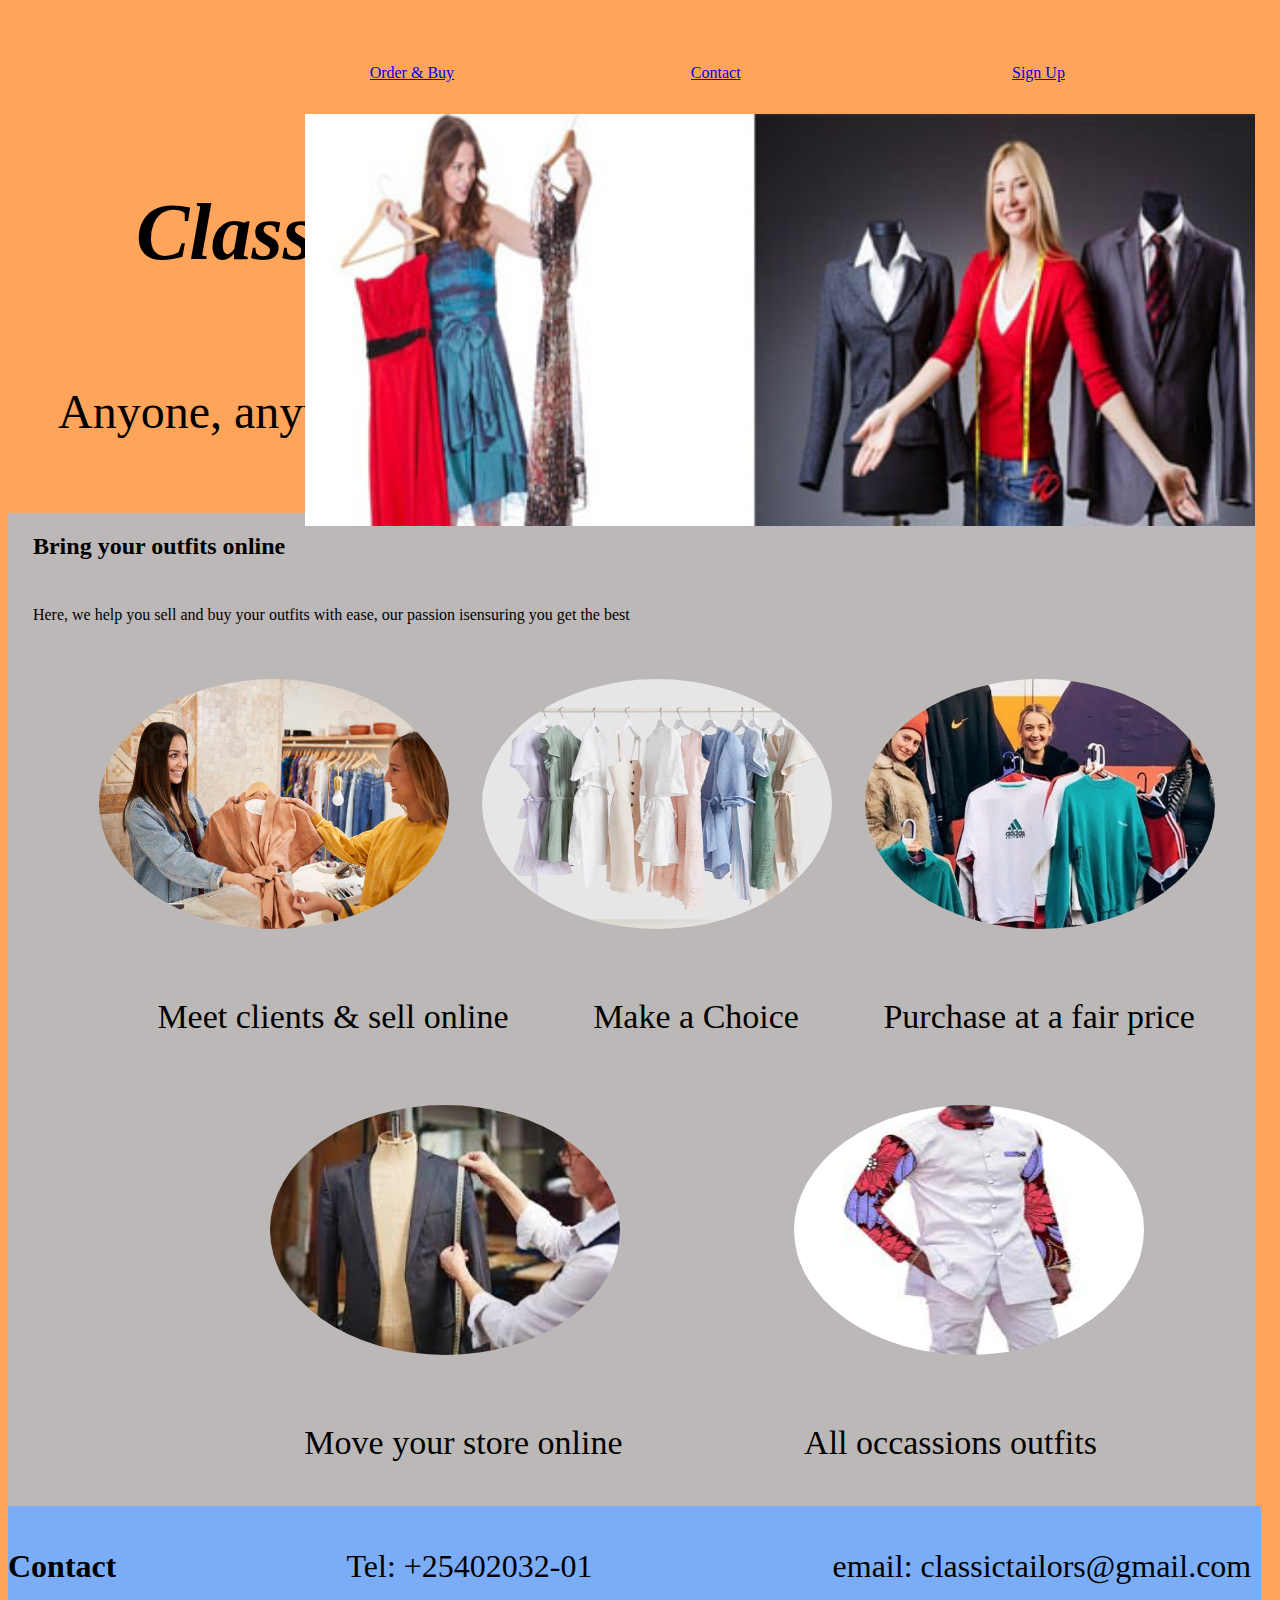
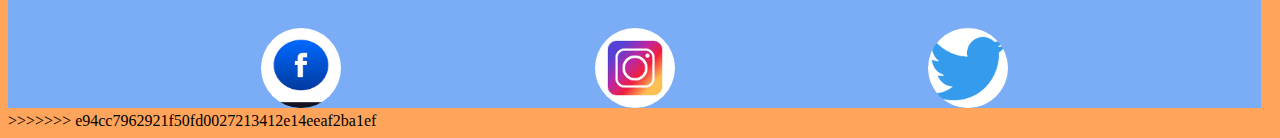
<file: index.html>
<!DOCTYPE html>

<html lang="en">
<head>
    <meta charset="UTF-8">
    <meta name="viewport" content="width=device-width, initial-scale=1.0">
    <title>Classic Tailors</title>
    <link rel="stylesheet" href="./css/styles.css">
</head>
<body>
    <header>
        <div id="Classic Tailors">
            <nav>
                <ul>
                     
                    <li><a href="./html/Signup.html">Sign Up</a></li>
                    <li><a href="#">Contact</a></li>
                    <li><a href="./html/order.html">Order & Buy</a></li>
                    <li><a href="./html/about.html">About Us</a></li>
                    <li><a href="index.html">Home</a></li>

                </ul>
            </nav>

        </div>
    </header>
    <main>
        <div class="section1">
            <h1>Classic Tailors</h1>
            <div>
                <p>Anyone, anywhere can get his or her outfits.</p>
                <img id="banner" src="images/banner.jpg" alt="images" width="950" height="">
            </div>

        </div>
        <div class="section2">
            <h2>Bring your outfits online</h2>
            <p>Here, we help you sell and buy your outfits with ease, our passion isensuring you get the best</p>
    
    
                    <div class="row1">
                        
                        <img src="images/client.jpg" alt="images" width="350" height="250">
                        
                        
                        <img src="images/choice.jpg" alt="images" width="350" height="250">
                        

                        <img src="images/purchase.jpg" alt="images" width="350" height="250">
                        
                        
                    </div>
                    <div class="title1">
                        <p class="col-title">Meet clients & sell online</p>
                        <p class="col-title">Make a Choice</p>
                        <p class="col-title">Purchase at a fair price</p></a>
                    </div>
            

                <div class="row2">
                    <img src="images/suitestailor.jpeg" alt="images" width="350" height="250">
                    
                    
                    <img src="images/pantafrican.jpeg" alt="images" width="350" height="250">
                   
                    
                </div>
        
                   <div class="title2">
                    <p class="col-title"> Move your store online</p>
                    <p class="col-title">All occassions outfits</p>

                   </div>
            
        </div>
       

        </div>


    </main>
    
</body>
<footer>
    <div class="contact">
        <h4>Contact</h4>
        <p>Tel: +25402032-01</p>
        <p>email: classictailors@gmail.com</p>
    </div>
   <div id="icons">
    <img src="images/facebook.jpeg" alt="images" width="80" height="80">
    <img src="images/instagram.jpeg" alt="images" width="80" height="80">
    <img src="images/twitter.png" alt="images" width="80" height="80">
   </div>

    
</footer>
>>>>>>> e94cc7962921f50fd0027213412e14eeaf2ba1ef
</html>
</file>
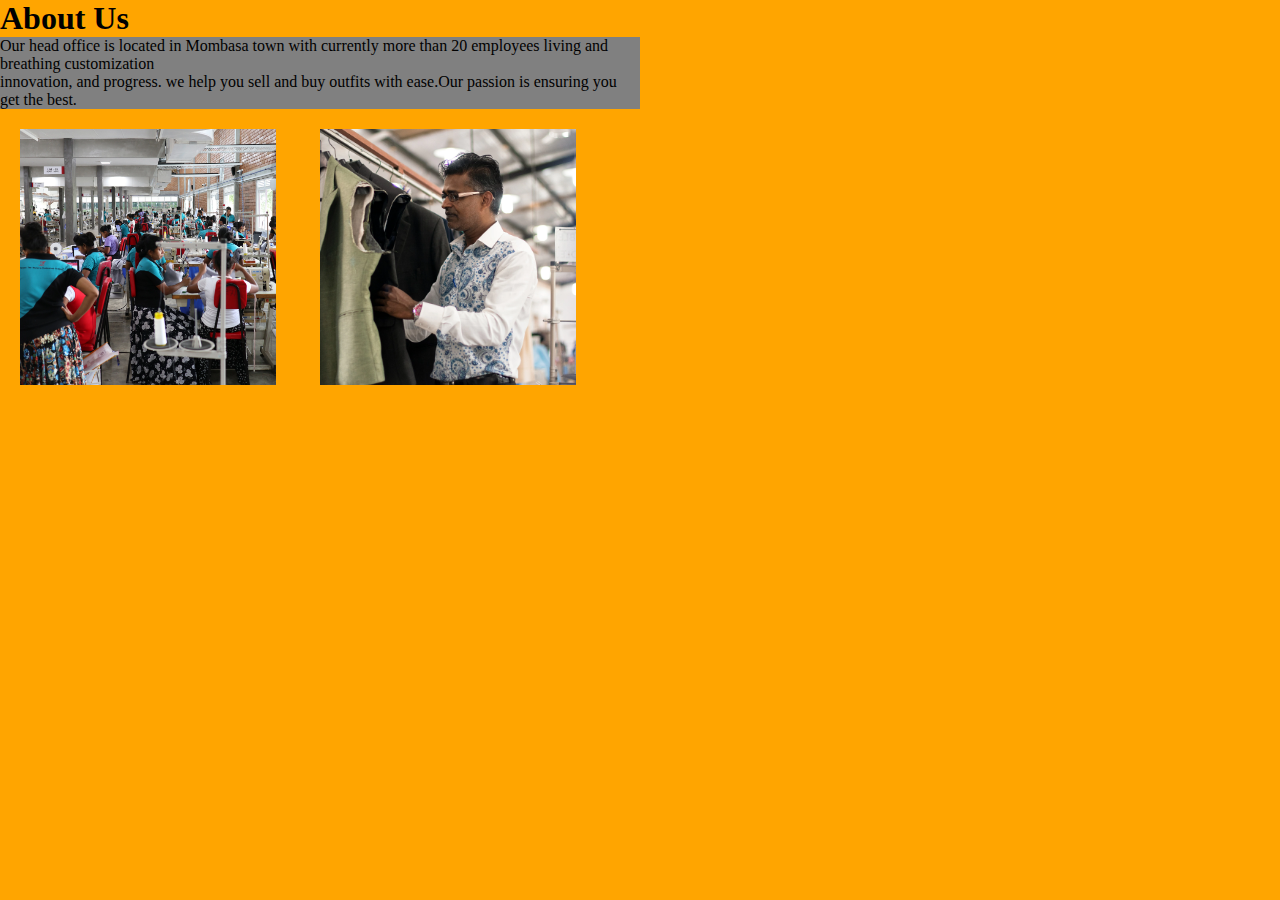
<file: about.html>
<!DOCTYPE html>
<html>
    <head>
      <meta charset="utf-8">
      <meta name="viewport" content="width=device-width">
        <title>Tailors</title>
        <link rel ="stylesheet" type="text/css" href="styles.css">
    </head>
    <body>
        <h1>About Us</h1>
        <p class="abt">Our head office is located in  Mombasa town with currently more than 20 employees living and breathing customization </br> innovation, and progress.
          we help you sell and buy outfits with ease.Our passion is ensuring you get the best.
      </p>
      <img src ="img/tailor.png">
      <img class="img" src="img/clothes.png">
      </body>
      </html>
</file>
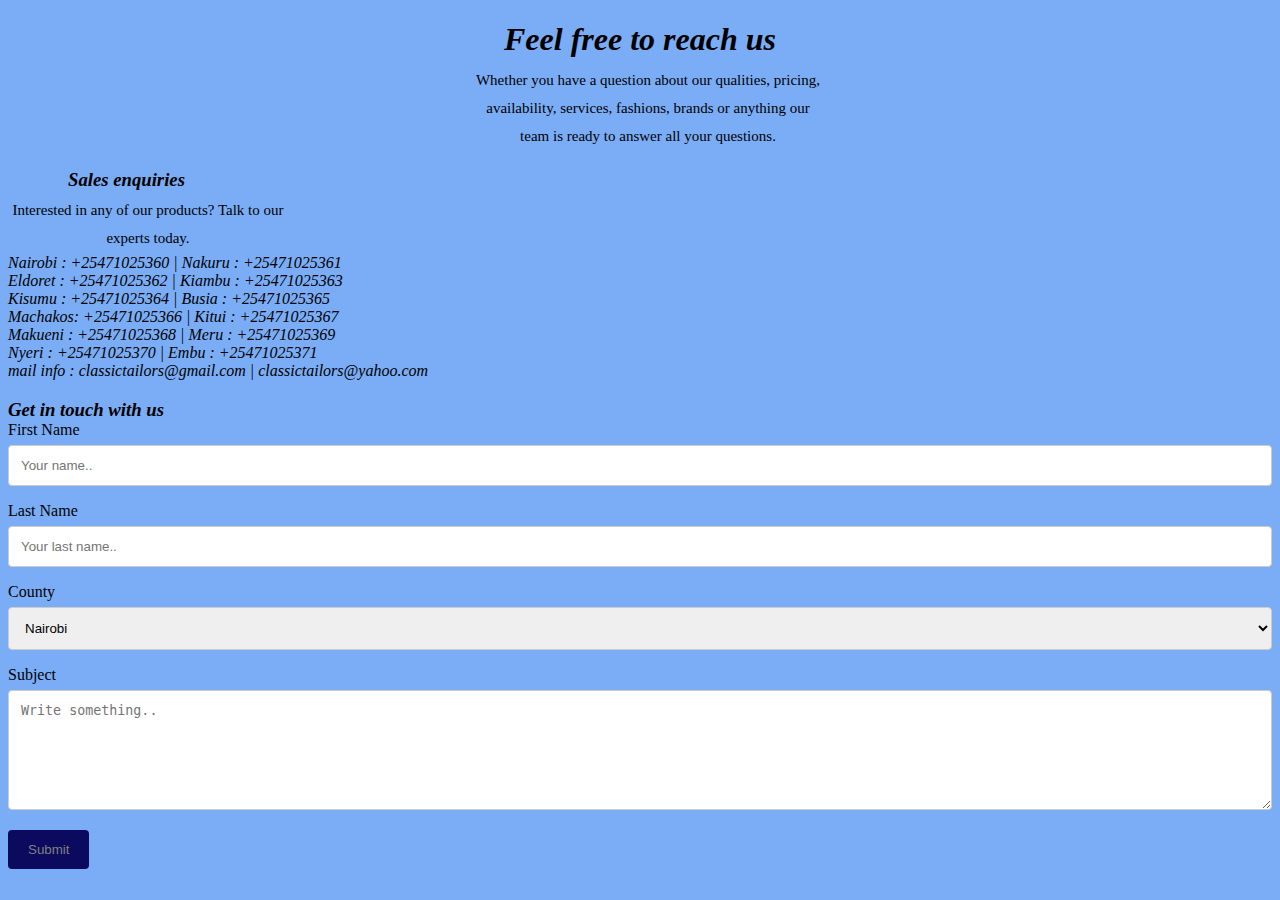
<file: Contacts.html>
<!DOCTYPE html>
<html>
    <head>
        <title>
         Contacts
        </title>
        <link rel="stylesheet" type="text/css" href="Contacts.css">
    </head>
    <body>
        <h1>Feel free to reach us</h1>
<p>Whether you have a question about our qualities, pricing, availability, services, fashions,
    brands or anything our team is ready to answer all your questions.
</p>
<div class="Sales">
    <h3>Sales enquiries</h3>
    <p id="second">Interested in any of our products? Talk to our experts today.</p>
    <ul>
        <li>Nairobi : +25471025360 | Nakuru : +25471025361</li>
        <li>Eldoret : +25471025362 | Kiambu : +25471025363</li>
        <li>Kisumu  : +25471025364 | Busia  : +25471025365</li>
        <li>Machakos: +25471025366 | Kitui  : +25471025367</li>
        <li>Makueni : +25471025368 | Meru   : +25471025369</li>
        <li>Nyeri   : +25471025370 | Embu   : +25471025371</li>
        <li>mail info : classictailors@gmail.com | classictailors@yahoo.com</li>
    </ul>
    <h3 id="name">Get in touch with us</h3>
</div>

<div class="container">
    <form action="action_page.php">
  
      <label for="fname">First Name</label>
      <input type="text" id="fname" name="firstname" placeholder="Your name..">
      <label for="lname">Last Name</label>
      <br>
    <input type="text" id="lname" name="lastname" placeholder="Your last name..">
    <label for="county">County</label>
    <select id="county" name="county">
      <option value="nairobi">Nairobi</option>
      <option value="mombasa">Mombasa</option>
      <option value="kisumu">Kisumu</option>
    </select>
    <label for="subject">Subject</label>
    <textarea id="subject" name="subject" placeholder="Write something.." style="height:120px"></textarea>
    <input type="submit" value="Submit">
 </form></div>     
    </body>
</html>
</file>
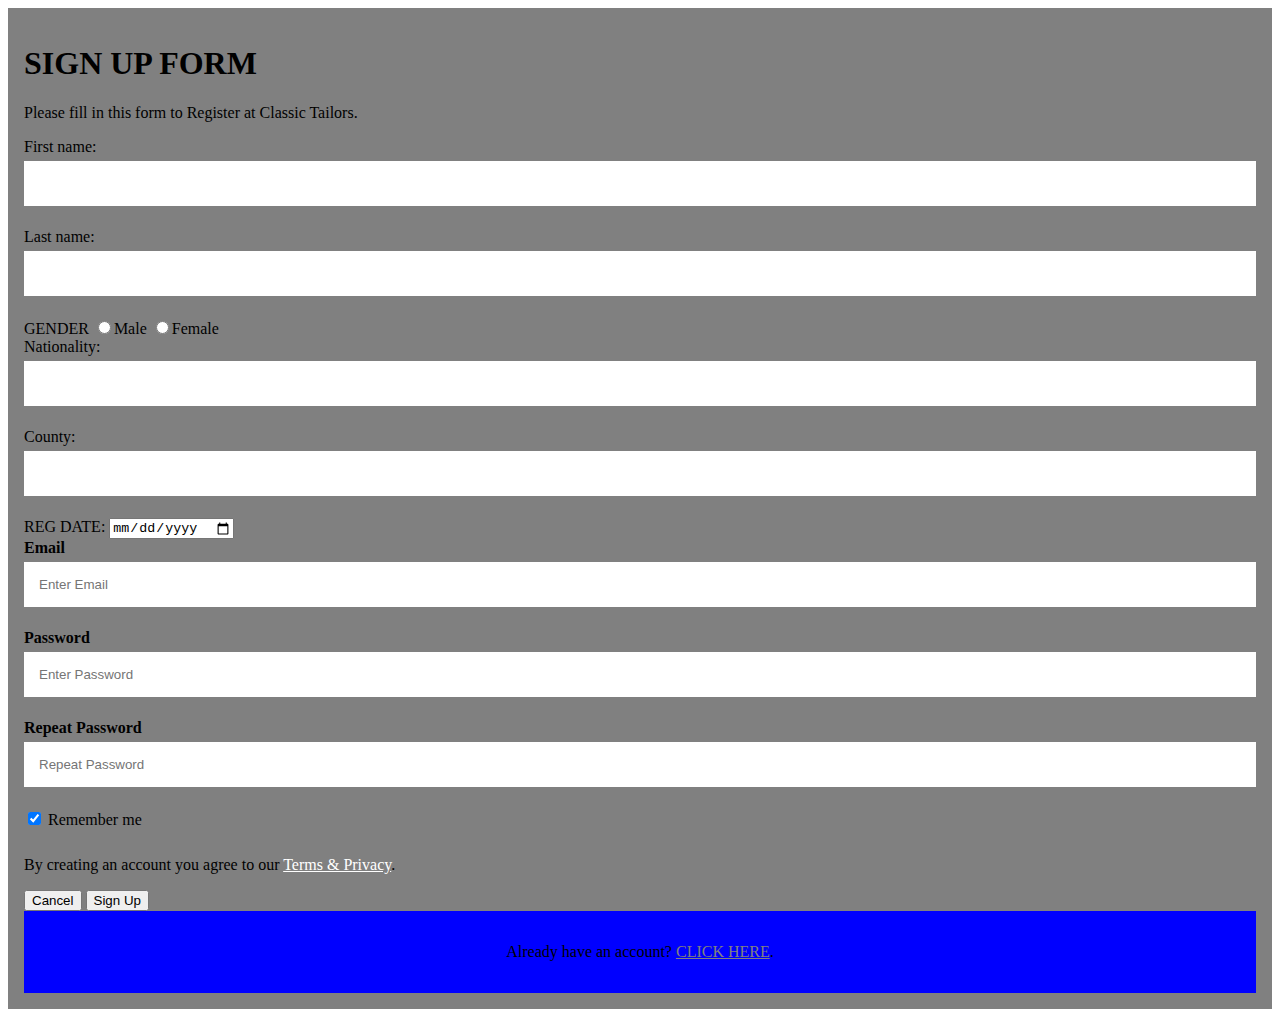
<file: Signup.html>
<html lang="en">
<head>
    <meta charset="UTF-8">
    <meta name="viewport" content="width=device-width, initial-scale=1.0">
    <title>Classic Tailors</title>
    <link rel="stylesheet" href="signup.css">
</header>
<body> 
  <form >
    <div class="container" style="background-color:gray">
  <form id="regForm" action="">
    <h1>SIGN UP FORM</h1>
          <p>Please fill in this form to Register at Classic Tailors.</p>
          
            <label for="fname">First name:</label><br>
            <input type="text" id="fname" name="fname"><br>
            <label for="lname">Last name:</label><br>
            <input type="text" id="lname" name="lname"><br>
            <td></td>GENDER</td><td>
            <input type="radio" name="gender">Male
            <input type="radio" name="gender">Female
            </td><br>
            <td>Nationality: </td><td><input type="text" name="nation" required></td>
            </tr><tr>
            <td>County:</td><td> <input type="text" name="resident" required></td>
            <td>REG DATE:</td><td> <input type="date" name="date" required></td>
            </tr><br>
    
          <label for="email"><b>Email</b></label>
          <input type="text" placeholder="Enter Email" name="email" required>
      
          <label for="psw"><b>Password</b></label>
          <input type="password" placeholder="Enter Password" name="psw" required>
    
      
          <label for="psw-repeat"><b>Repeat Password</b></label>
          <input type="password" placeholder="Repeat Password" name="psw-repeat" required>
      
          <label>
            <input type="checkbox" checked="checked" name="remember" style="margin-bottom:15px"> Remember me
          </label>
      
          <p>By creating an account you agree to our <a href="#" style="color:white">Terms & Privacy</a>.</p>
      
          <div class="clearfix">
            <button type="button" class="cancelbtn">Cancel</button>
            <button type="submit" class="signupbtn">Sign Up</button>
    
    
        <div class="container signin">
          <p>Already have an account? <a href="order&buy.html">CLICK HERE</a>.</p>
          </div>
        </div>
      </form>
    </body>
    </html>
</file>
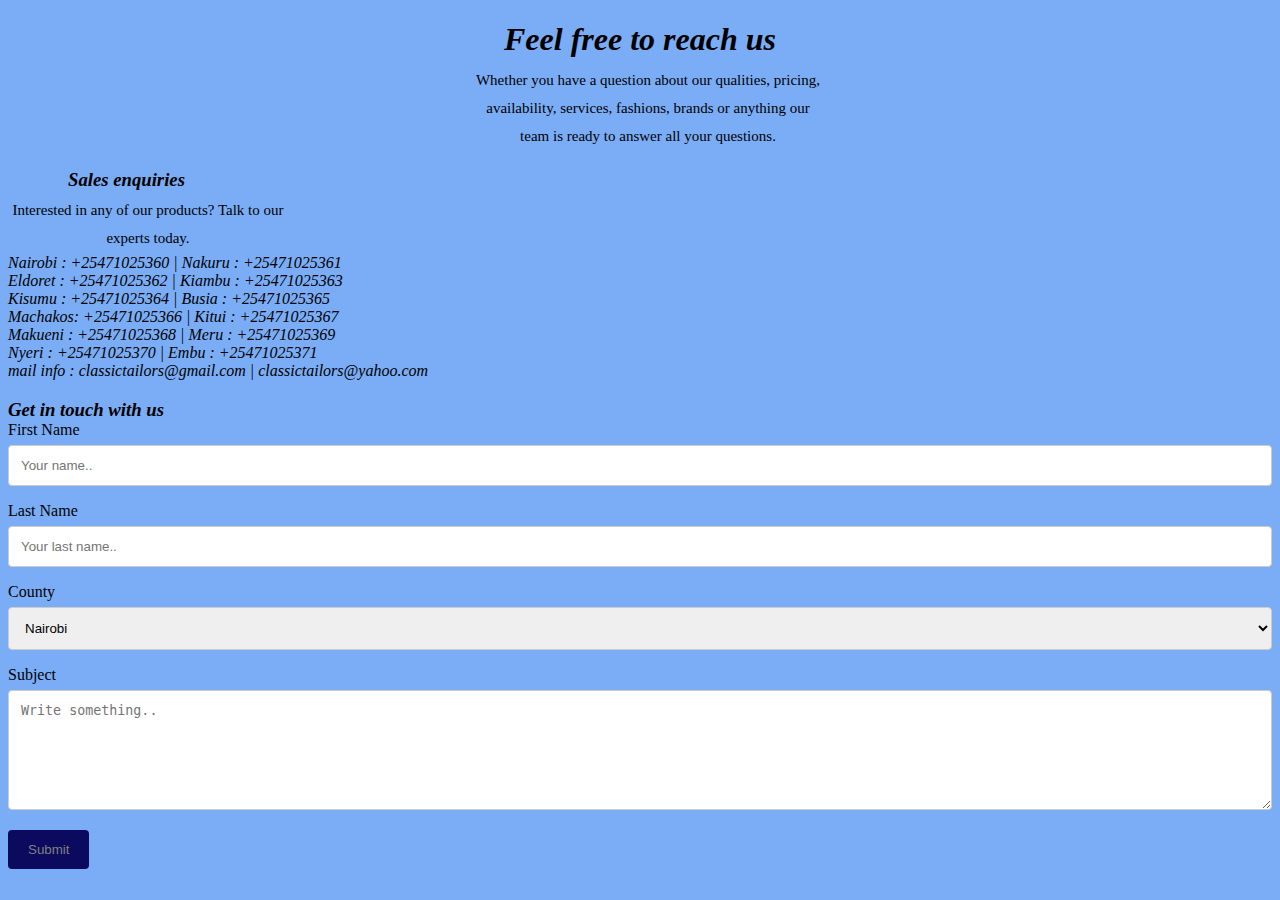
<file: html/contacts.html>
<!DOCTYPE html>
<html>
    <head>
        <title>
         Contacts
        </title>
        <link rel="stylesheet" type="text/css" href="../css/contacts.css">
    </head>
    <body>
        <h1>Feel free to reach us</h1>
<p>Whether you have a question about our qualities, pricing, availability, services, fashions,
    brands or anything our team is ready to answer all your questions.
</p>
<div class="Sales">
    <h3>Sales enquiries</h3>
    <p id="second">Interested in any of our products? Talk to our experts today.</p>
    <ul>
        <li>Nairobi : +25471025360 | Nakuru : +25471025361</li>
        <li>Eldoret : +25471025362 | Kiambu : +25471025363</li>
        <li>Kisumu  : +25471025364 | Busia  : +25471025365</li>
        <li>Machakos: +25471025366 | Kitui  : +25471025367</li>
        <li>Makueni : +25471025368 | Meru   : +25471025369</li>
        <li>Nyeri   : +25471025370 | Embu   : +25471025371</li>
        <li>mail info : classictailors@gmail.com | classictailors@yahoo.com</li>
    </ul>
    <h3 id="name">Get in touch with us</h3>
</div>

<div class="container">
    <form action="action_page.php">
  
      <label for="fname">First Name</label>
      <input type="text" id="fname" name="firstname" placeholder="Your name..">
      <label for="lname">Last Name</label>
      <br>
    <input type="text" id="lname" name="lastname" placeholder="Your last name..">
    <label for="county">County</label>
    <select id="county" name="county">
      <option value="nairobi">Nairobi</option>
      <option value="mombasa">Mombasa</option>
      <option value="kisumu">Kisumu</option>
    </select>
    <label for="subject">Subject</label>
    <textarea id="subject" name="subject" placeholder="Write something.." style="height:120px"></textarea>
    <input type="submit" value="Submit">
 </form></div>     
    </body>
</html>
</file>
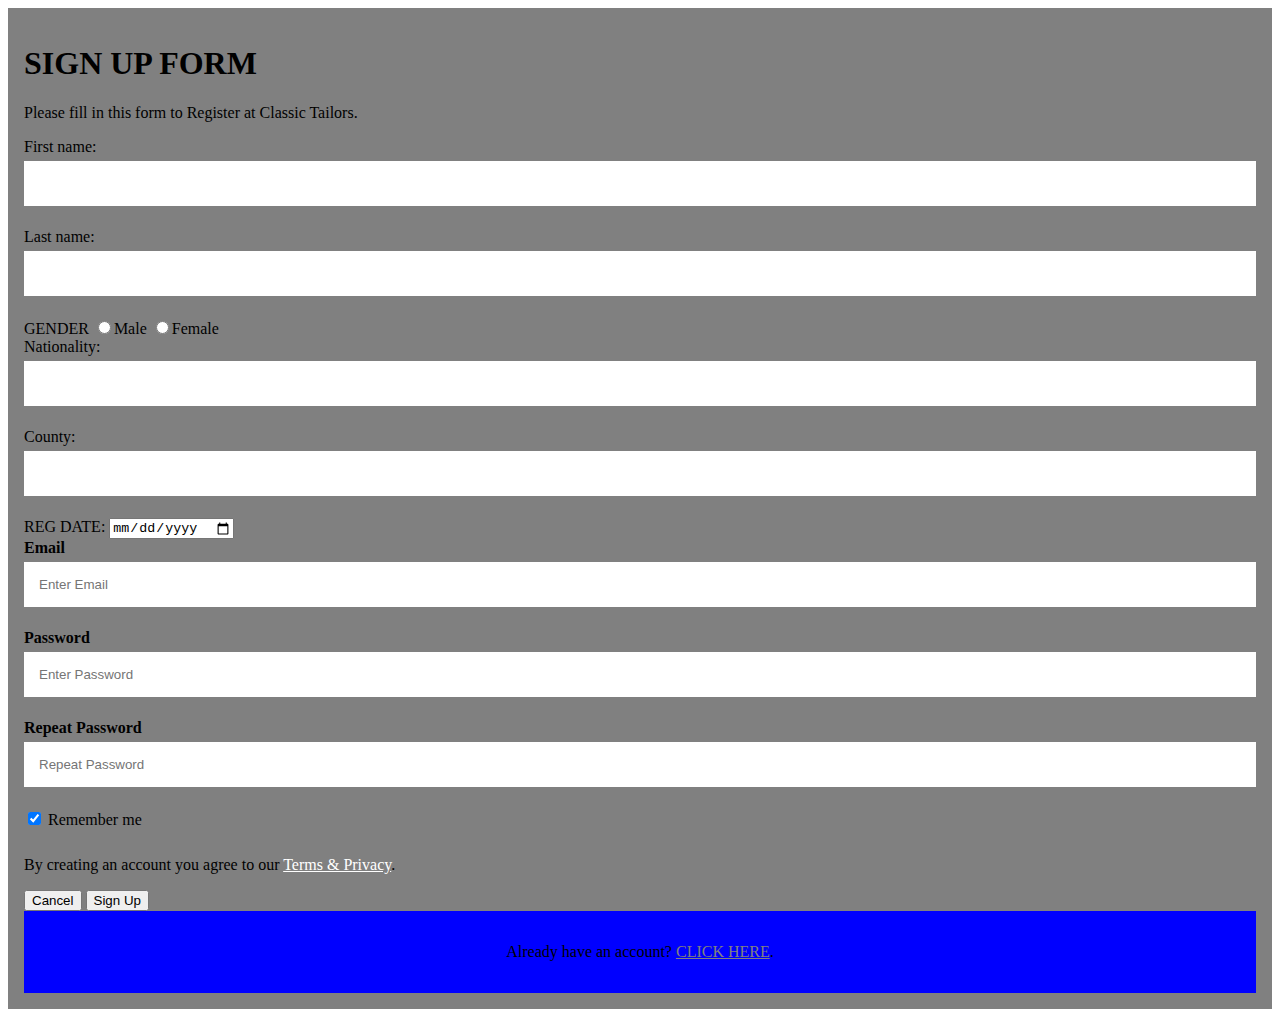
<file: html/Signup.html>
<html lang="en">
<head>
    <meta charset="UTF-8">
    <meta name="viewport" content="width=device-width, initial-scale=1.0">
    <title>Classic Tailors</title>
    <link rel="stylesheet" href="../css/signup.css">
</header>
<body> 
  <form >
    <div class="container" style="background-color:gray">
  <form id="regForm" action="">
    <h1>SIGN UP FORM</h1>
          <p>Please fill in this form to Register at Classic Tailors.</p>
          
            <label for="fname">First name:</label><br>
            <input type="text" id="fname" name="fname"><br>
            <label for="lname">Last name:</label><br>
            <input type="text" id="lname" name="lname"><br>
            <td></td>GENDER</td><td>
            <input type="radio" name="gender">Male
            <input type="radio" name="gender">Female
            </td><br>
            <td>Nationality: </td><td><input type="text" name="nation" required></td>
            </tr><tr>
            <td>County:</td><td> <input type="text" name="resident" required></td>
            <td>REG DATE:</td><td> <input type="date" name="date" required></td>
            </tr><br>
    
          <label for="email"><b>Email</b></label>
          <input type="text" placeholder="Enter Email" name="email" required>
      
          <label for="psw"><b>Password</b></label>
          <input type="password" placeholder="Enter Password" name="psw" required>
    
      
          <label for="psw-repeat"><b>Repeat Password</b></label>
          <input type="password" placeholder="Repeat Password" name="psw-repeat" required>
      
          <label>
            <input type="checkbox" checked="checked" name="remember" style="margin-bottom:15px"> Remember me
          </label>
      
          <p>By creating an account you agree to our <a href="#" style="color:white">Terms & Privacy</a>.</p>
      
          <div class="clearfix">
            <button type="button" class="cancelbtn">Cancel</button>
            <button type="submit" class="signupbtn">Sign Up</button>
    
    
        <div class="container signin">
          <p>Already have an account? <a href="order.html">CLICK HERE</a>.</p>
          </div>
        </div>
      </form>
    </body>
    </html>
</file>
<file: css/styles.css>
*{
   overflow-x: hidden;
}
body{
    background-color:#ffa45b;
}
header nav ul li{
    text-decoration: none;
    list-style-type: none;
    margin-top: 2.5em;

}
header li{
    display: inline;
    float: right;
    width:260px;
    margin-left:5%;

    
}
.section1 img{
    position: absolute;
    right: 25px;
    top: 50px;
    float: right;
    border:60px;
    margin-top: 5%;
}
.section1 h1{
    position: absolute;
    top:3.5%;
    padding-top: 8%;
    padding-left: 10%;
    font-size: 80px;
    font-family: serif;
    font-style: italic;
}
.section1 p{
    padding-left:50px;
    font-size: 200%;
    margin-top: 10%;
    padding-top: 8%;
    font-size: 48px;
   
}
.section1 .her-out{
   margin-top:0px; 
}


.section2{
    background-color: rgb(189, 184, 184);
margin-top: 1%;
margin-right: 1em;
    
}

  
.row1, .row2{
    display:flex; 
    padding: 2%;
    justify-content: space-around;
}
.col-title{
   text-align: center;
   position: relative;
}
.row::after {
    content: "";
    clear: both;
    display: table;
  }
  footer{
      display:inline-block;
      background-color: rgb(123, 173, 247);
      list-style-type: none;
      text-align: center;
      width: 99.15%;
      margin-left: 0em;
      padding-right: px;
  }
  footer img{
    display: inline-block;
    text-decoration: none;

  }
 img{
     border-radius: 50%;
 }
 #banner{
     border-radius:0%;
 }
 p{
     display: block;
     padding: 10px;
     position: relative;
 }
 .title1, .title2{
     display: flex;
     justify-content: space-evenly;
 }
 .row2{
     margin-left:12%;
 }
 .row1{
     margin-left: 4%;
 }
 .title1{
     margin-left: 6%;
    font-size: 34px;
 }
.title2{
    margin-left: 10%;
    font-size: 34px;

}
.section2 h2{
    padding-left: 2%;
}
.section2 p{
    padding-left: 2%;
}
footer, h4, p{
    display: inline-block;
}
.contact{
    font-size: 200%;
    display: flex;
    justify-content: space-between;
}
#icons{
    justify-content: space-evenly;
    display: flex;
}
</file>
<file: styles.css>
*{
    padding: 0px;
    margin:0px;
    text-decoration: none;
}
body{
    background: orange;
}
nav{
    height: 100%;
    width: 100%;
    background: orange;
}
nav li{
    display: inline-block;
    margin:0 8px;

    background-color: chocolate;
}
nav a{
    color:black;
    font-size: x-large;
}
nav li a:hover{
    background: #555555;
}
p{
    background-color: grey;
    margin-right: 50%;
}
.abt{
    font-family: 'Times New Roman', Times, serif;
    font-size: 100%;
}
img{
    height: 10%;
    width: 20%;
    padding: 10ox;
    margin: 20px;
}
.img{
    float:right 0px;
    height: 20%;
    width: 20%;
}
.about{
    float:right top;
}
</file>
<file: Contacts.css>
h1{
    font-style: oblique;
    text-align:center;
}
body{
    background-color:rgb(123,173,247);
}
p{
    text-align:center;
    text-orientation: upright;
    letter-spacing: normal;
    font-size:15px;
    line-height: 1.875em;
    width:350px;
    display: inline-block;
    padding-left:465px;
    margin:0px;
    margin-top: -14px;
}
h3{
    font-style: oblique;
    padding-left:60px;
}
#second{
    padding:0px;
    width:280px;
}
ul{
    padding:0px;
    margin-top:2px;
    letter-spacing: normal;
    font-style: italic;
}
#name{
    text-align:left;
    padding-bottom:0px;
    margin-bottom: 0px;
    padding:0px;
}
input[type=text], select, textarea {
    width: 100%; 
    padding: 12px; 
    border: 1px solid #ccc; 
    border-radius: 4px; 
    box-sizing: border-box; 
    margin-top: 6px; 
    margin-bottom: 16px; 
    resize: vertical;
  }
  input[type=submit] {
    background-color: #0b0a5e;
    color: grey;
    padding: 12px 20px;
    border: none;
    border-radius: 4px;
    cursor: pointer;
}
    input[type=submit]:hover {
        background-color: #aeb6af;
      }
      .container{
          column-width:700px ;
      }
h4{
    text-align:center;
    padding-left:1040px;
    font-style: oblique;
}
</file>
<file: signup.css>
* {box-sizing: border-box}

.container {
  padding: 16px;
}
input[type=text], input[type=password] {
  width: 100%;
  padding: 15px;
  margin: 5px 0 22px 0;
  display: inline-block;
  border: none;
  background:white;
}

input[type=text]:focus, input[type=password]:focus {
  background-color: #ddd;
  outline: none;
}

hr {
  border: 1px solid white;
  margin-bottom: 25px;
}
.registerbtn {
  background-color: #4CAF50;
  color: white;
  padding: 16px 20px;
  margin: 8px 0;
  border: none;
  cursor: pointer;
  width: 100%;
  opacity: 0.9;
}

a {
  color:gray;
}
.signin {
  background-color:blue;
  text-align: center;
}
</file>
<file: css/contacts.css>
h1{
    font-style: oblique;
    text-align:center;
}
body{
    background-color:rgb(123,173,247);
}
p{
    text-align:center;
    text-orientation: upright;
    letter-spacing: normal;
    font-size:15px;
    line-height: 1.875em;
    width:350px;
    display: inline-block;
    padding-left:465px;
    margin:0px;
    margin-top: -14px;
}
h3{
    font-style: oblique;
    padding-left:60px;
}
#second{
    padding:0px;
    width:280px;
}
ul{
    padding:0px;
    margin-top:2px;
    letter-spacing: normal;
    font-style: italic;
}
#name{
    text-align:left;
    padding-bottom:0px;
    margin-bottom: 0px;
    padding:0px;
}
input[type=text], select, textarea {
    width: 100%; 
    padding: 12px; 
    border: 1px solid #ccc; 
    border-radius: 4px; 
    box-sizing: border-box; 
    margin-top: 6px; 
    margin-bottom: 16px; 
    resize: vertical;
  }
  input[type=submit] {
    background-color: #0b0a5e;
    color: grey;
    padding: 12px 20px;
    border: none;
    border-radius: 4px;
    cursor: pointer;
}
    input[type=submit]:hover {
        background-color: #aeb6af;
      }
      .container{
          column-width:700px ;
      }
h4{
    text-align:center;
    padding-left:1040px;
    font-style: oblique;
}
</file>
<file: css/signup.css>
* {box-sizing: border-box}

.container {
  padding: 16px;
}
input[type=text], input[type=password] {
  width: 100%;
  padding: 15px;
  margin: 5px 0 22px 0;
  display: inline-block;
  border: none;
  background:white;
}

input[type=text]:focus, input[type=password]:focus {
  background-color: #ddd;
  outline: none;
}

hr {
  border: 1px solid white;
  margin-bottom: 25px;
}
.registerbtn {
  background-color: #4CAF50;
  color: white;
  padding: 16px 20px;
  margin: 8px 0;
  border: none;
  cursor: pointer;
  width: 100%;
  opacity: 0.9;
}

a {
  color:gray;
}
.signin {
  background-color:blue;
  text-align: center;
}
</file>
